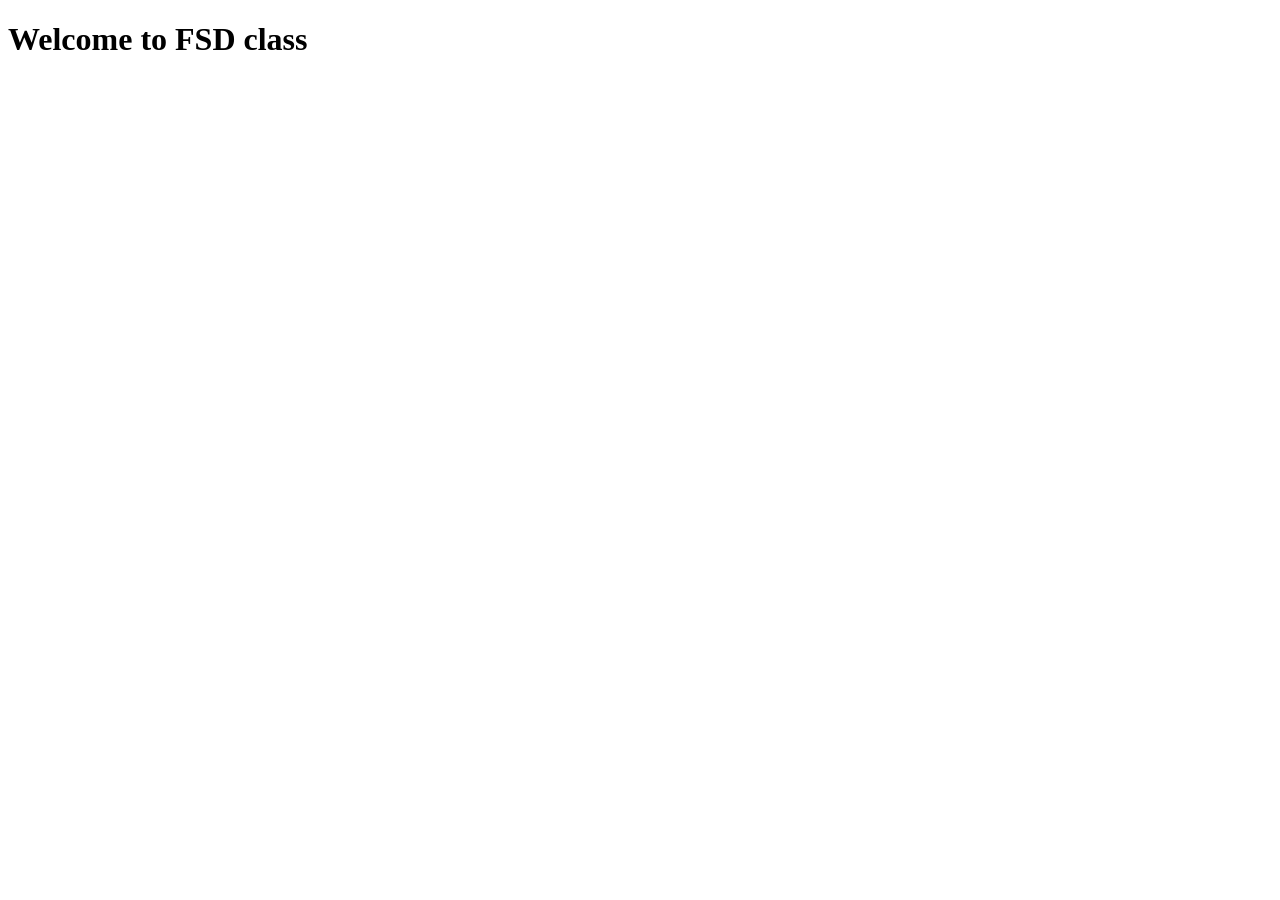
<file: day2/index.html>
<!DOCTYPE html>
<html lang="en">
<head>
    <meta charset="UTF-8">
    <meta name="viewport" content="width=device-width, initial-scale=1.0">
    <title>Document</title>
</head>
<body>
    <h1>Welcome to FSD class</h1>
</body>
</html>
</file>
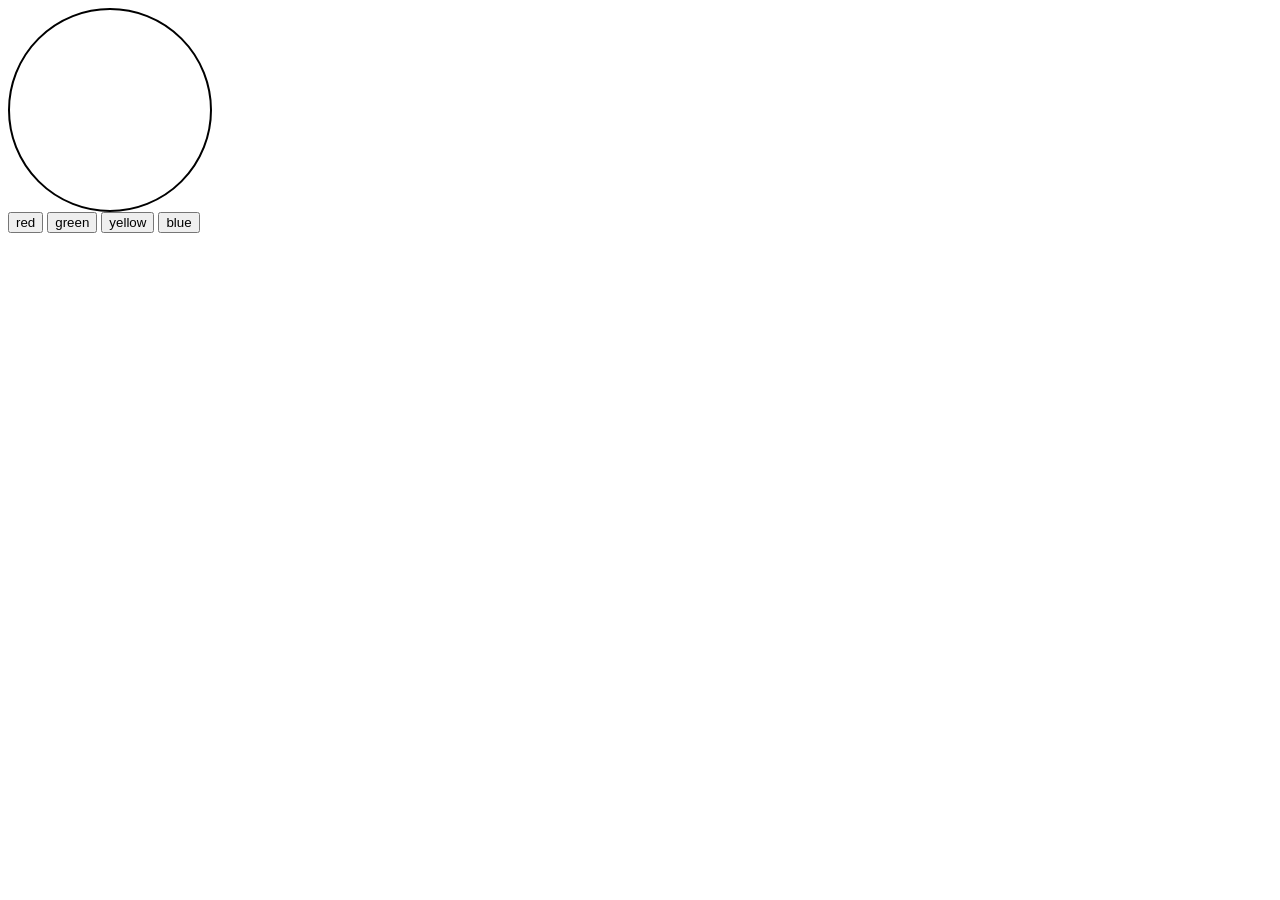
<file: day6/exercise/index.html>
<!DOCTYPE html>
<html lang="en">
<head>
    <meta charset="UTF-8">
    <meta name="viewport" content="width=device-width, initial-scale=1.0">
    <title>Document</title>
    <link rel="stylesheet" href="index.css">
    <script>function colorhandler(color){
        const bulb =document.getElementById("bulb").style.background=color;
       

    }
    </script>
</head>
<body>
    <div id="bulb"></div>
    <input type="button"value="red" onclick="colorhandler(value)">
    <input type="button"value="green" onclick= "colorhandler(value)" >
    <input type= "button" value="yellow" onclick= "colorhandler(value)">
     <input type="button"value="blue" onclick= "colorhandler(value)">
    
</body>
</html>
</file>
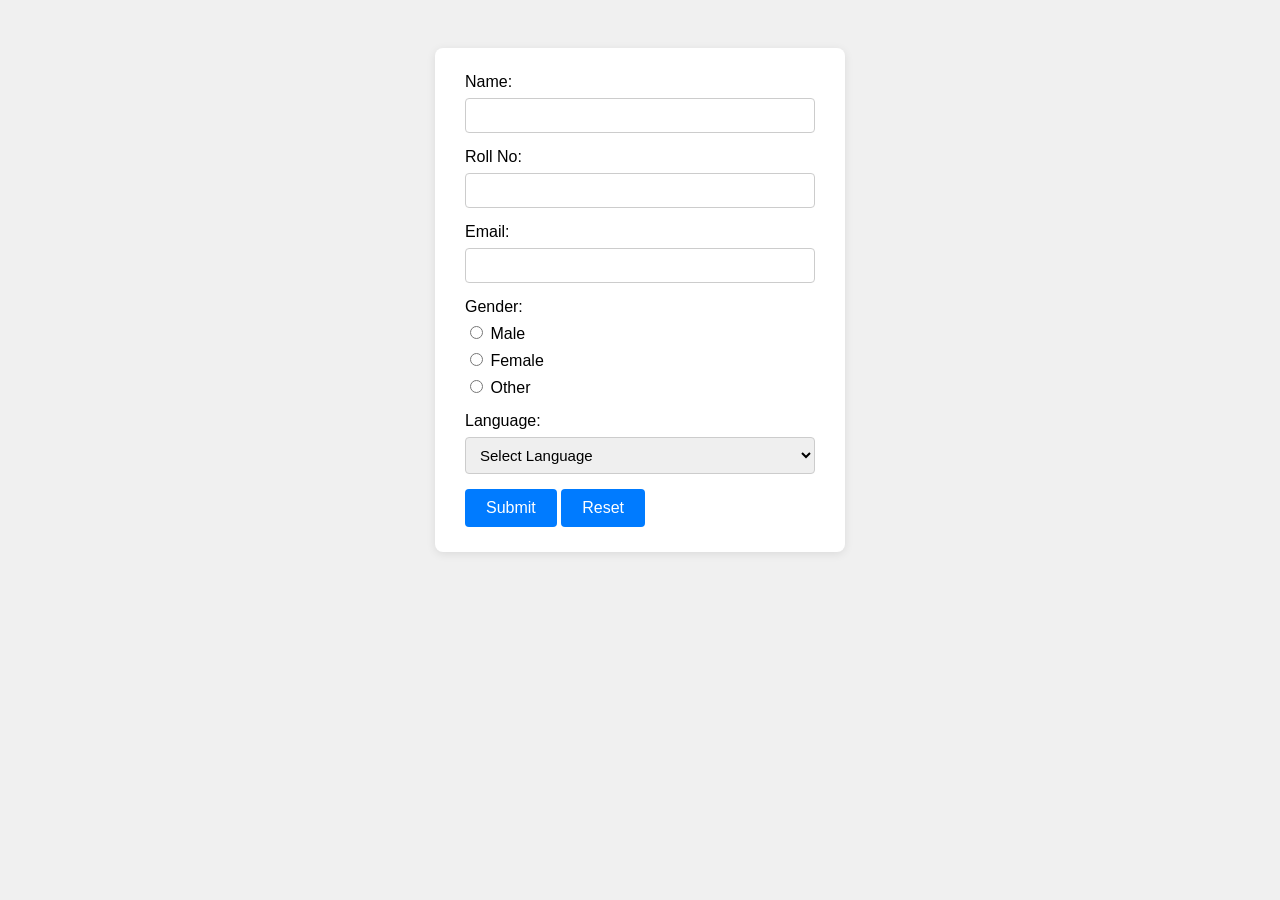
<file: day2/welcome.html>
<!DOCTYPE html>
<html lang="en">
<head>
  <meta charset="UTF-8">
  <title>Simple Student Form</title>
  <style>
    body {
      font-family: Arial, sans-serif;
      background: #f0f0f0;
      padding: 40px;
    }
    .form-container {
      background: #fff;
      padding: 25px 30px;
      border-radius: 8px;
      width: 350px;
      margin: auto;
      box-shadow: 0 2px 10px rgba(0,0,0,0.09);
    }
    .form-group {
      margin-bottom: 15px;
    }
    .form-group label {
      display: block;
      margin-bottom: 7px;
      font-weight: 500;
    }
    .form-group input,
    .form-group select {
      width: 100%;
      padding: 8px 10px;
      box-sizing: border-box;
      border: 1px solid #ccc;
      border-radius: 4px;
      font-size: 15px;
    }
    .form-group input[type="radio"] {
      width: auto;
    }
    .form-group .radio-label {
      margin-right: 15px;
      font-weight: 400;
    }
    button {
      background: #007bff;
      color: #fff;
      padding: 10px 21px;
      border: none;
      font-size: 16px;
      border-radius: 4px;
      cursor: pointer;
    }
    button:hover {
      background: #0056b3;
    }
  </style>
</head>
<body>
  <div class="form-container">
    <form action="./Welcome.html">
      <div class="form-group">
        <label for="name">Name:</label>
        <input type="text" id="name" name="name" required>
      </div>
      <div class="form-group">
        <label for="roll">Roll No:</label>
        <input type="text" id="roll" name="roll" required>
      </div>
      <div class="form-group">
        <label for="email">Email:</label>
        <input type="email" id="email" name="email" required>
      </div>
      <div class="form-group">
        <label>Gender:</label>
        <label class="radio-label">
          <input type="radio" name="gender" value="male" required> Male
        </label>
        <label class="radio-label">
          <input type="radio" name="gender" value="female"> Female
        </label>
        <label class="radio-label">
          <input type="radio" name="gender" value="other"> Other
        </label>
      </div>
      <div class="form-group">
        <label for="language">Language:</label>
        <select id="language" name="language" required>
          <option value="">Select Language</option>
          <option value="C++">C++</option>
          <option value="Java">Java</option>
          <option value="Python">Python</option>
          <option value="Other">other</option>
        </select>
      </div>
      <button type="submit">Submit</button>
<button type="reset">Reset</button>

  </div>
</body>
</html>
</file>
<file: day6/exercise/index.css>
#bulb {
    border: 2px solid black;
    border-radius: 50%;
    height: 200px;
    width: 200px;
}
</file>
